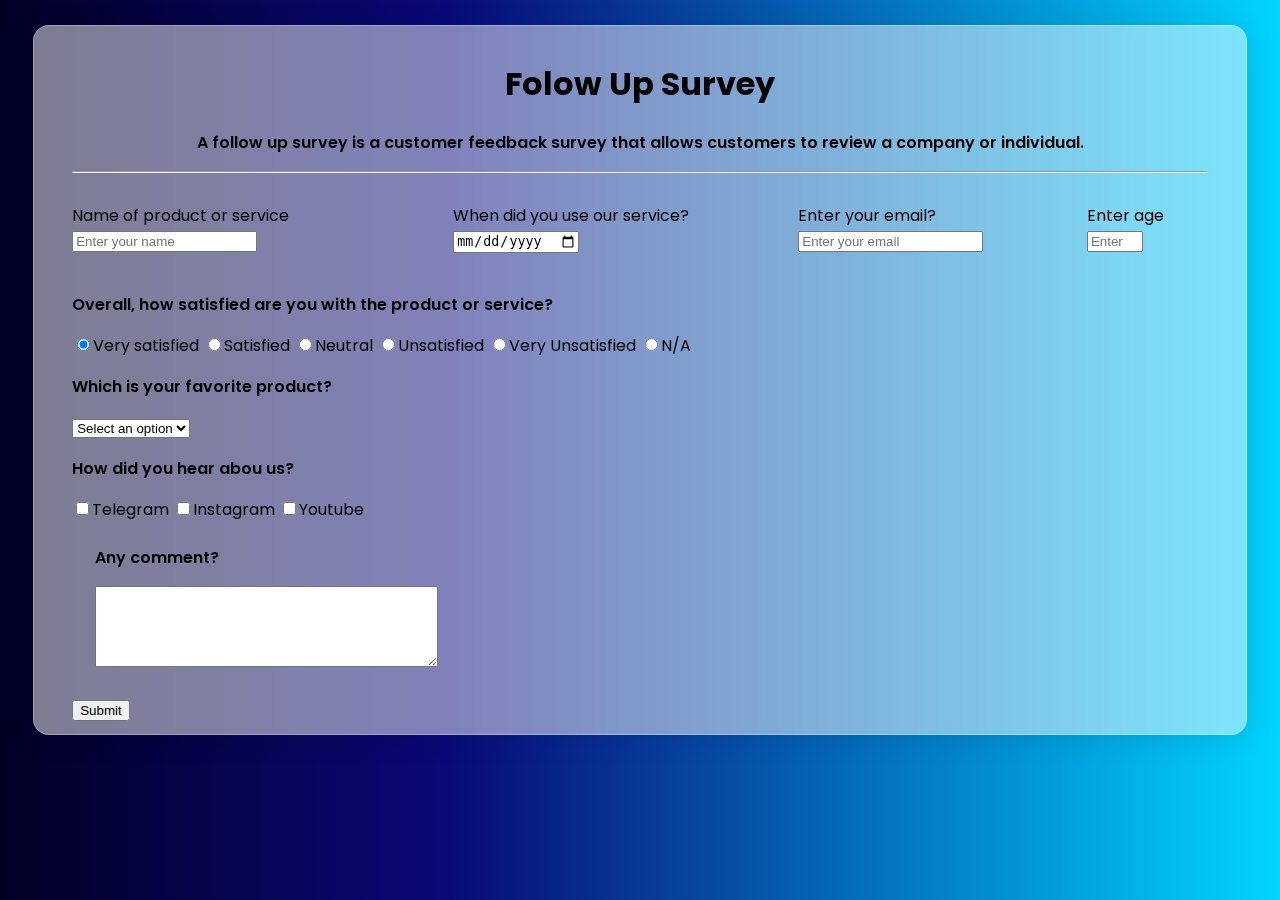
<file: Follow Up Survey/index.html>
<!DOCTYPE html>
<html lang="en">
<head>
    <meta charset="UTF-8">
    <meta name="viewport" content="width=device-width, initial-scale=1.0">
    <title>Follow Up Survey</title>
    <link rel="stylesheet" href="style.css">
</head>
<body>
    <div class="container">

        <header>
            <h1 id="title" class="title">Folow Up Survey</h1>
            <p id="description" class="desc">A follow up survey is a customer feedback survey that allows customers to review a company or individual.</p>
        </header>
        <hr/>
        <form id="survey-form">
        <div class="f-s">
            <div >
                <label for="" id="name-label">Name of product or service</label>
                <input type="text" name="name-label" id="name" required="" placeholder="Enter your name">
            </div>
            <div class="f-s2">
                <label for="" id="date">When did you use our service? </label>
                <input type="date" name="date" id="name" required="">
            </div>
            <div>
                <label for="" id="email-label">Enter your email?</label>
                <input type="email" name="email-label" id="email" required="" placeholder="Enter your email">
            </div>
            <div>
                <label for="" id="number-label">Enter age</label>
                <input type="number" name="number-label" id="number" required="" min="12" max="99" placeholder="Enter your age">
            </div>
        </div>
        <div class="f-">
            <p>Overall, how satisfied are you with the product or service?</p>
            <div class="f-r">
                <label for="">
                    <input type="radio" name="satisffaction" value="Very-satisfied" checked="">Very satisfied
                </label>
                <label for="">
                    <input type="radio" name="satisffaction"  value="Satisfied" >Satisfied
                </label>
                <label for="">
                    <input type="radio" name="satisffaction" value="Neutral" >Neutral
                </label>
                <label for="">
                    <input type="radio" name="satisffaction" value="Unsatisfied" >Unsatisfied
                </label>
                <label for="">
                    <input type="radio" name="satisffaction" value="Very-unsatisfied" >Very Unsatisfied
                </label>
                <label for="">
                    <input type="radio" name="satisffaction" value="N/A" >N/A
                </label>
            </div>
        </div>

        <div>

            <p>Which is your favorite product?</p>
            <select for="dropdown" name="" id="dropdown">
                <option disabled="" value="" selected="">Select an option</option>
                <option value="1st">1st</option>
                <option value="2nd">2nd</option>
                <option value="3rd">3rd</option>
            </select>
            
        </div>
        
        <div>
            <p>How did you hear abou us?</p>
            <label for="">
                <input type="checkbox" value="telegram">Telegram
            </label>
            <label for="">
                <input type="checkbox" value="Instagram">Instagram
            </label>
            <label for="">
                <input type="checkbox" value="youtube">Youtube
            </label>
        </div>
        
        <div class="f-s2">
            <p>Any comment?</p>
            <textarea name="" id="" rows="5" cols="40"></textarea>
        </div>

        <div>
            <button type="submit" id="submit" > Submit</button>
        </div>
    </form>
    </div>
</body>
</html>
</file>
<file: Follow Up Survey/style.css>
@import url('https://fonts.googleapis.com/css2?family=Poppins:ital,wght@0,100;0,200;0,300;0,400;0,500;0,600;0,700;0,800;0,900;1,100;1,200;1,300;1,400;1,500;1,600;1,700;1,800;1,900&display=swap');


body{
    box-sizing: border-box;
    font-family: poppins;
    background: rgb(190, 190, 190);
    background: linear-gradient(90deg, rgba(2,0,36,1) 0%, rgba(9,9,121,1) 35%, rgba(0,212,255,1) 100%);
}

p{
    font-weight: 600;
}

.container{
    margin: 2%;
    padding: 1% 3%;
    
    /* From https://css.glass */
    background: rgba(255, 255, 255, 0.49);
    border-radius: 16px;
    box-shadow: 0 4px 30px rgba(0, 0, 0, 0.1);
    backdrop-filter: blur(6px);
    -webkit-backdrop-filter: blur(6px);
    border: 1px solid rgba(255, 255, 255, 0.3);
}

.title{
    text-align: center;
}

.desc{
    text-align: center;
}

.f-s{
    display: flex;
    align-items: center;
    justify-content: center;
    flex-direction: row;
}

.f-s2{
    margin: 2%;
}



.f-r{
    margin:auto;
}
</file>
